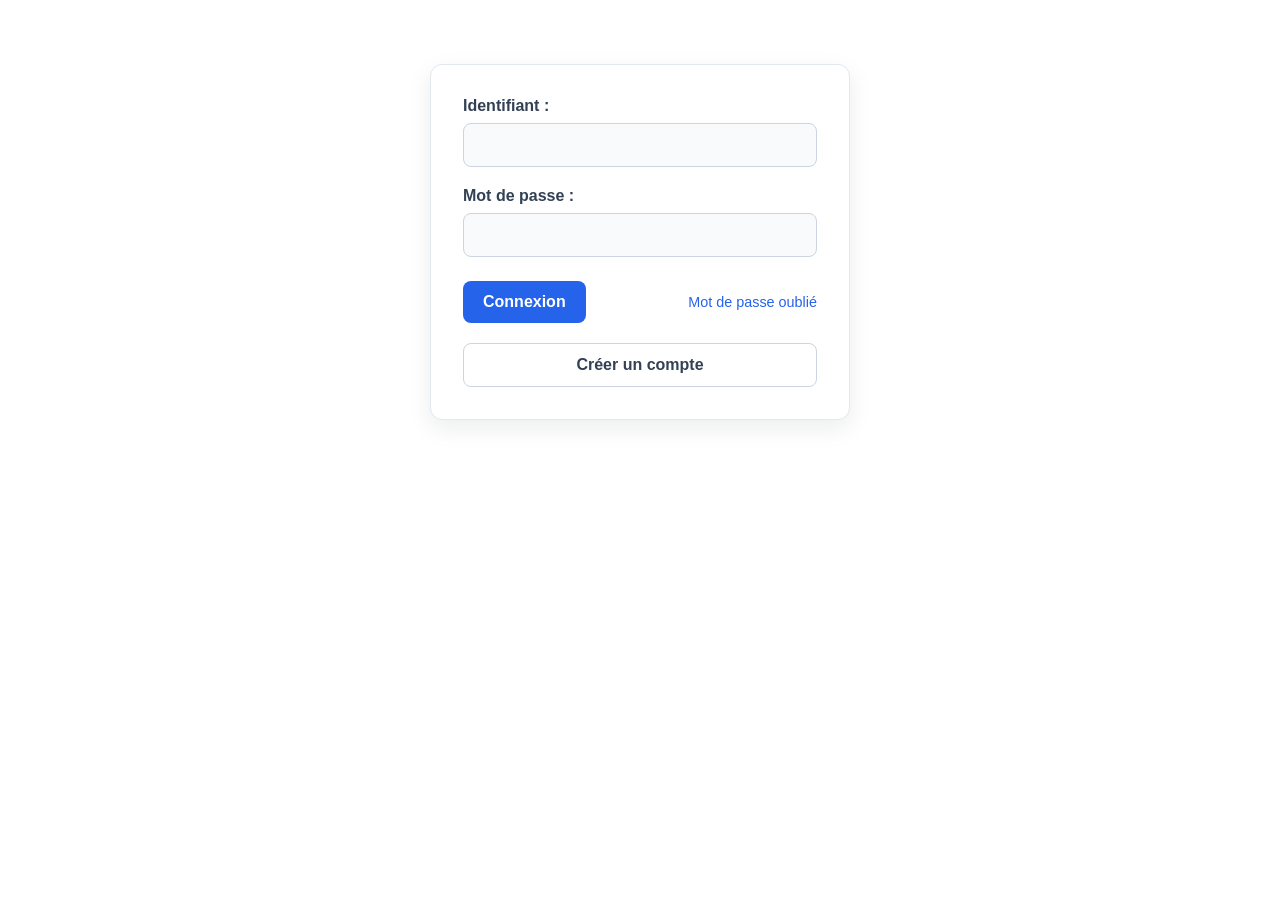
<file: Projet/src/main/resources/templates/connexion.html>
<!DOCTYPE html>
<html lang="fr" xmlns:th="http://www.thymeleaf.org">

<head>
    <meta charset="UTF-8">
    <meta name="viewport" content="width=device-width, initial-scale=1.0">

    <title>Connexion - ENI-Enchères</title>

    <link rel="stylesheet"
          th:href="@{/css/style.css}"
          href="../static/css/style.css">
</head>

<body>

    <!-- Layout second -->
    <div th:replace="~{fragments/header-simple :: header}"></div>

    <main class="connexion">

        <form class="form-connexion" action="/login" method="post">

            <div class="ligne-connexion">
                <label for="pseudo">Identifiant :</label>
                <input type="text" id="pseudo" name="pseudo" required>
            </div>

            <div class="ligne-connexion">
                <label for="motDePasse">Mot de passe :</label>
                <input type="password" id="motDePasse" name="motDePasse" required>
            </div>

            <div class="actions-connexion">
                <button type="submit">Connexion</button>

                <a href="/mot-de-passe-oublie">
                    Mot de passe oublié
                </a>
            </div>

            <p class="erreur" hidden th:hidden="${param.error == null}">
                Identifiant ou mot de passe incorrect.
            </p>

            <a class="creer-compte" href="/inscription">
                Créer un compte
            </a>

        </form>

    </main>

</body>

</html>
</file>
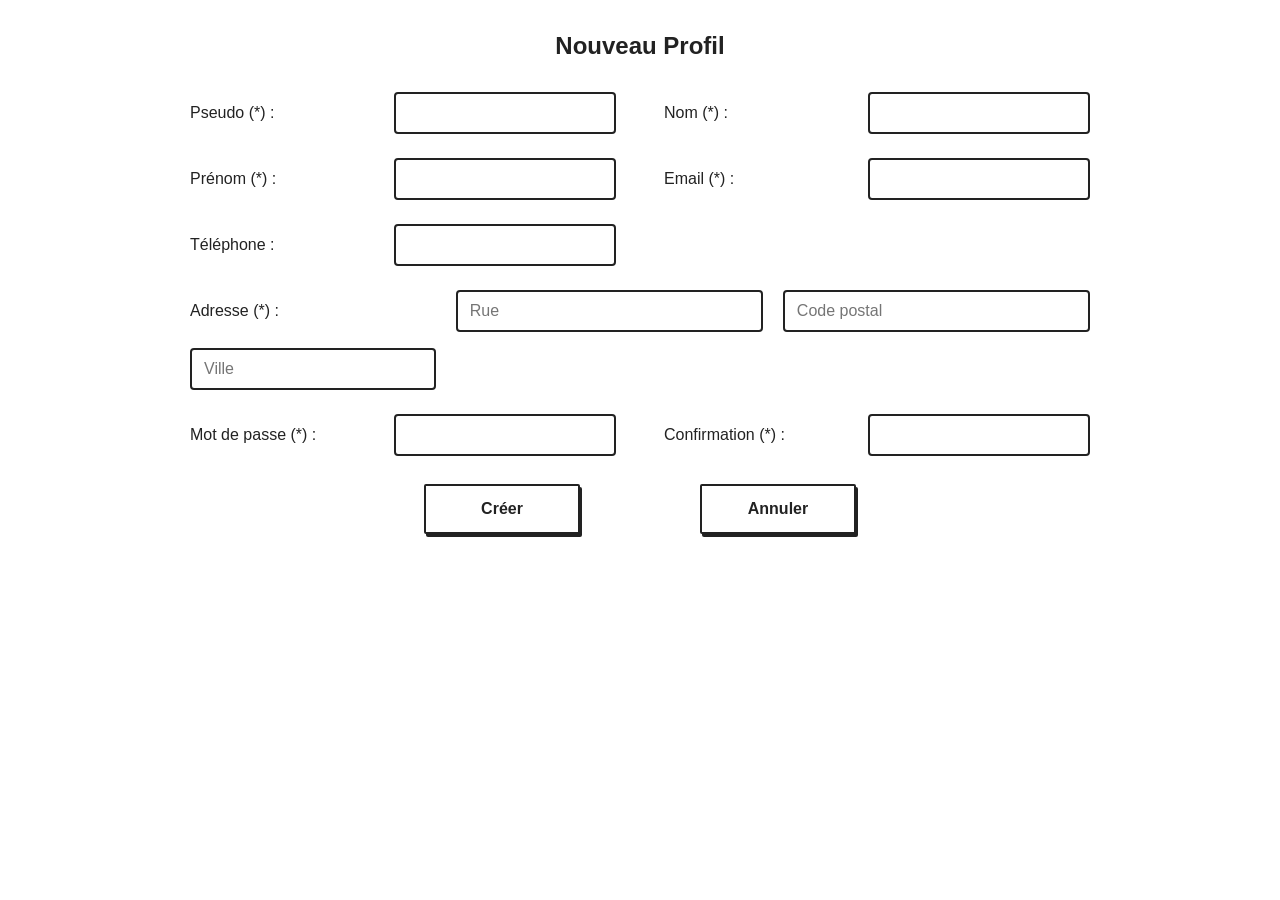
<file: Projet/src/main/resources/templates/inscription.html>
<!DOCTYPE html>
<html lang="fr" xmlns:th="http://www.thymeleaf.org">

<head>
    <meta charset="UTF-8">
    <meta name="viewport" content="width=device-width, initial-scale=1.0">

    <title>Inscription - ENI-Enchères</title>

    <link rel="stylesheet"
          th:href="@{/css/style.css}"
          href="../static/css/style.css">
</head>

<body>

    <main class="inscription">

        <h1>Nouveau Profil</h1>

        <form id="form-inscription"
              class="form-inscription"
              th:action="@{/inscription}"
              action="#"
              method="post">

            <div class="champ-inscription">
                <label for="pseudo">Pseudo (*) :</label>
                <input type="text" id="pseudo" name="pseudo" pattern="[A-Za-z0-9_]+" required autocomplete="username">
            </div>

            <div class="champ-inscription">
                <label for="nom">Nom (*) :</label>
                <input type="text" id="nom" name="nom" required autocomplete="family-name">
            </div>

            <div class="champ-inscription">
                <label for="prenom">Prénom (*) :</label>
                <input type="text" id="prenom" name="prenom" required autocomplete="given-name">
            </div>

            <div class="champ-inscription">
                <label for="email">Email (*) :</label>
                <input type="email" id="email" name="email" required autocomplete="email">
            </div>

            <div class="champ-inscription">
                <label for="telephone">Téléphone :</label>
                <input type="tel" id="telephone" name="telephone" autocomplete="tel">
            </div>

            <div class="adresse-inscription">
                <label class="adresse-label" for="rue">Adresse (*) :</label>
                <input type="text" id="rue" name="rue" placeholder="Rue" required autocomplete="street-address">

                <label class="sr-only" for="codePostal">Code postal</label>
                <input type="text" id="codePostal" name="codePostal" placeholder="Code postal" required autocomplete="postal-code">

                <label class="sr-only" for="ville">Ville</label>
                <input type="text" id="ville" name="ville" placeholder="Ville" required autocomplete="address-level2">
            </div>

            <div class="champ-inscription">
                <label for="motDePasse">Mot de passe (*) :</label>
                <input type="password" id="motDePasse" name="motDePasse" required autocomplete="new-password">
            </div>

            <div class="champ-inscription">
                <label for="confirmation">Confirmation (*) :</label>
                <input type="password" id="confirmation" required autocomplete="new-password">
            </div>

            <p id="message-erreur" class="inscription-message" role="status" aria-live="polite" hidden></p>

            <div class="boutons-inscription">
                <button type="submit">Créer</button>
                <a th:href="@{/}" href="accueil.html">Annuler</a>
            </div>

        </form>

    </main>

    <script th:src="@{/js/script.js}" src="../static/js/script.js"></script>
</body>

</html>
</file>
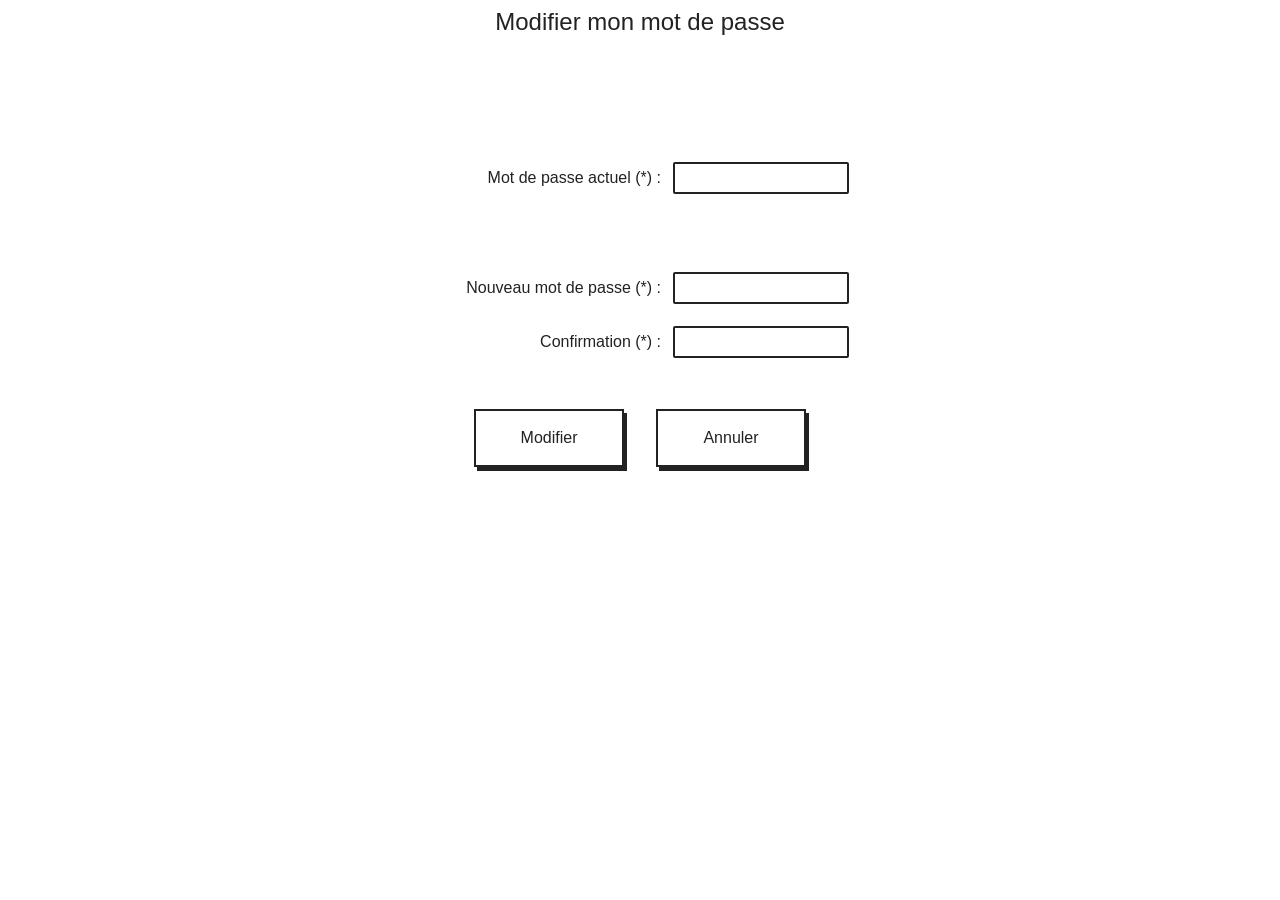
<file: Projet/src/main/resources/templates/Modif-mdp.html>
<!DOCTYPE html>
<html lang="fr">

<head>
    <meta charset="UTF-8">
    <meta name="viewport" content="width=device-width, initial-scale=1.0">
    <title>Modifier mon mot de passe - ENI-Enchères</title>
    <link rel="stylesheet" href="../static/css/style.css">
</head>

<body>
    <main class="modif-mdp">
        <h1>Modifier mon mot de passe</h1>

        <form class="form-modif-mdp" action="#" method="post">
            <div class="champ-modif-mdp champ-mdp-actuel">
                <label for="motDePasseActuel">Mot de passe actuel (*) :</label>
                <input type="password" id="motDePasseActuel" name="motDePasseActuel" required autocomplete="current-password">
            </div>

            <div class="champs-nouveau-mdp">
                <div class="champ-modif-mdp">
                    <label for="nouveauMotDePasse">Nouveau mot de passe (*) :</label>
                    <input type="password" id="nouveauMotDePasse" name="nouveauMotDePasse" required autocomplete="new-password">
                </div>

                <div class="champ-modif-mdp">
                    <label for="confirmationMotDePasse">Confirmation (*) :</label>
                    <input type="password" id="confirmationMotDePasse" name="confirmationMotDePasse" required autocomplete="new-password">
                </div>
            </div>

            <div class="actions-modif-mdp">
                <button type="submit">Modifier</button>
                <a href="profil.html">Annuler</a>
            </div>
        </form>
    </main>
</body>

</html>
</file>
<file: Projet/src/main/resources/static/css/style.css>
* {
    box-sizing: border-box;
}

body {
    margin: 0;
    font-family: Arial, sans-serif;
    color: #222;
}

.header {
    display: flex;
    align-items: center;
    justify-content: space-between;
    flex-wrap: wrap;

    padding: 20px 30px;
}

.logo-site {
    display: flex;
    align-items: center;
    gap: 10px;
}

.logo-site img {
    width: 60px;
    height: 60px;
    object-fit: contain;
}

.logo-site span {
    font-size: 22px;
    font-weight: bold;
}

.header nav {
    display: flex;
    align-items: center;
    gap: 20px;
}

.header nav a {
    color: #222;
    text-decoration: none;
}

.header nav a:hover {
    text-decoration: underline;
}


.date-du-jour {
    width: 100%;
    text-align: right;
    margin-top: 20px;
}

.date-du-jour span {
    font-weight: bold;
}

.connexion {
    display: flex;
    justify-content: center;
    padding: 64px 20px;
}

.form-connexion {
    display: flex;
    flex-direction: column;
    gap: 20px;
    width: min(100%, 420px);
    padding: 32px;
    border: 1px solid #e2e8f0;
    border-radius: 12px;
    background-color: #fff;
    box-shadow: 0 8px 24px rgb(15 23 42 / 8%);
}

.ligne-connexion {
    display: flex;
    flex-direction: column;
    gap: 8px;
}

.ligne-connexion label {
    font-weight: 600;
    color: #334155;
}

.ligne-connexion input {
    width: 100%;
    padding: 12px 14px;
    border: 1px solid #cbd5e1;
    border-radius: 8px;
    background-color: #f8fafc;
    color: #0f172a;
    font: inherit;
    transition: border-color 0.2s ease, box-shadow 0.2s ease, background-color 0.2s ease;
}

.ligne-connexion input:focus {
    outline: none;
    border-color: #2563eb;
    background-color: #fff;
    box-shadow: 0 0 0 3px rgb(37 99 235 / 15%);
}

.actions-connexion {
    display: flex;
    align-items: center;
    justify-content: space-between;
    flex-wrap: wrap;
    gap: 12px;
    margin-top: 4px;
}

.actions-connexion button {
    padding: 12px 20px;
    border: 0;
    border-radius: 8px;
    background-color: #2563eb;
    color: #fff;
    font: inherit;
    font-weight: 600;
    cursor: pointer;
    transition: background-color 0.2s ease, transform 0.2s ease;
}

.actions-connexion button:hover {
    background-color: #1d4ed8;
    transform: translateY(-1px);
}

.actions-connexion a {
    color: #2563eb;
    font-size: 0.9rem;
    text-decoration: none;
}

.actions-connexion a:hover {
    text-decoration: underline;
}

.creer-compte {
    display: block;
    text-align: center;
    padding: 12px;
    border: 1px solid #cbd5e1;
    border-radius: 8px;
    text-decoration: none;
    color: #334155;
    font-weight: 600;
    transition: border-color 0.2s ease, background-color 0.2s ease;
}

.creer-compte:hover {
    border-color: #2563eb;
    background-color: #eff6ff;
}

.erreur {
    color: red;
}

/* =========================
   PAGE MODIFICATION MOT DE PASSE
   ========================= */

.modif-mdp {
    position: relative;
    min-height: 100vh;
    padding: 8px 32px 64px;
}

.modif-mdp h1 {
    margin: 0;
    font-size: 1.5rem;
    font-weight: 500;
    text-align: center;
}

.form-modif-mdp {
    width: min(100%, 700px);
    margin: 126px auto 0;
}

.champ-modif-mdp {
    display: grid;
    grid-template-columns: 230px 176px;
    justify-content: center;
    align-items: center;
    gap: 12px;
}

.champ-modif-mdp label {
    color: #222;
    text-align: right;
}

.champ-modif-mdp input {
    width: 176px;
    min-width: 0;
    padding: 5px 8px;
    border: 2px solid #222;
    border-radius: 2px;
    background-color: #fff;
    color: #222;
    font: inherit;
}

.champs-nouveau-mdp {
    display: grid;
    gap: 22px;
    margin-top: 78px;
}

.actions-modif-mdp {
    display: flex;
    justify-content: center;
    gap: 32px;
    margin-top: 51px;
}

.actions-modif-mdp button,
.actions-modif-mdp a {
    display: inline-flex;
    width: 150px;
    min-height: 58px;
    align-items: center;
    justify-content: center;
    border: 2px solid #222;
    border-radius: 0;
    background-color: #fff;
    box-shadow: 3px 4px 0 #222;
    color: #222;
    font: inherit;
    text-decoration: none;
    cursor: pointer;
}

.actions-modif-mdp button:hover,
.actions-modif-mdp a:hover {
    background-color: #f1f1f1;
}

/* =========================
   PAGE INSCRIPTION
   ========================= */

.inscription {
    display: flex;
    flex-direction: column;
    align-items: center;
    padding: 32px 24px 56px;
}

.inscription h1 {
    margin: 0 0 32px;
    font-size: 1.5rem;
    text-align: center;
}

.form-inscription {
    display: grid;
    grid-template-columns: repeat(2, minmax(0, 1fr));
    align-items: start;
    gap: 24px 48px;
    width: min(100%, 900px);
    margin: 0 auto;
}

.champ-inscription {
    display: grid;
    min-width: 0;
    grid-template-columns: minmax(135px, 0.85fr) minmax(0, 1fr);
    align-items: center;
    gap: 8px 16px;
}

.champ-inscription label,
.adresse-label {
    color: #222;
    font-weight: 500;
}

.champ-inscription input,
.adresse-inscription input {
    width: 100%;
    min-width: 0;
    padding: 10px 12px;
    border: 2px solid #222;
    border-radius: 4px;
    background-color: #fff;
    color: #222;
    font: inherit;
}

.champ-inscription input:focus,
.adresse-inscription input:focus {
    outline: none;
    border-color: #2563eb;
    box-shadow: 0 0 0 3px rgb(37 99 235 / 15%);
}

.champ-inscription small {
    grid-column: 2;
    color: #475569;
    line-height: 1.4;
}

.adresse-inscription {
    display: grid;
    grid-column: 1 / -1;
    grid-template-columns: minmax(120px, 0.8fr) repeat(2, minmax(0, 1fr));
    align-items: center;
    gap: 16px 20px;
    min-width: 0;
    margin: 0;
}

.sr-only {
    position: absolute;
    width: 1px;
    height: 1px;
    overflow: hidden;
    clip: rect(0, 0, 0, 0);
    white-space: nowrap;
    clip-path: inset(50%);
}

.inscription-message {
    grid-column: 1 / -1;
    margin: 0;
    padding: 12px 14px;
    border-radius: 6px;
    background-color: #fef2f2;
    color: #b91c1c;
    line-height: 1.5;
}

.boutons-inscription {
    display: flex;
    align-items: center;
    justify-content: center;
    grid-column: 1 / -1;
    gap: clamp(32px, 10vw, 120px);
    margin-top: 4px;
}

.boutons-inscription button,
.boutons-inscription a {
    display: inline-flex;
    min-width: 156px;
    align-items: center;
    justify-content: center;
    padding: 14px 28px;
    border: 2px solid #222;
    border-radius: 2px;
    background-color: #fff;
    box-shadow: 2px 3px 0 #222;
    color: #222;
    font: inherit;
    font-weight: 600;
    text-align: center;
    text-decoration: none;
    cursor: pointer;
    transition: background-color 0.2s ease, transform 0.2s ease, box-shadow 0.2s ease;
}

.boutons-inscription button:hover,
.boutons-inscription a:hover {
    transform: translate(1px, 1px);
    background-color: #f1f5f9;
    box-shadow: 1px 2px 0 #222;
}


.erreur {
    color: red;
}
</file>
